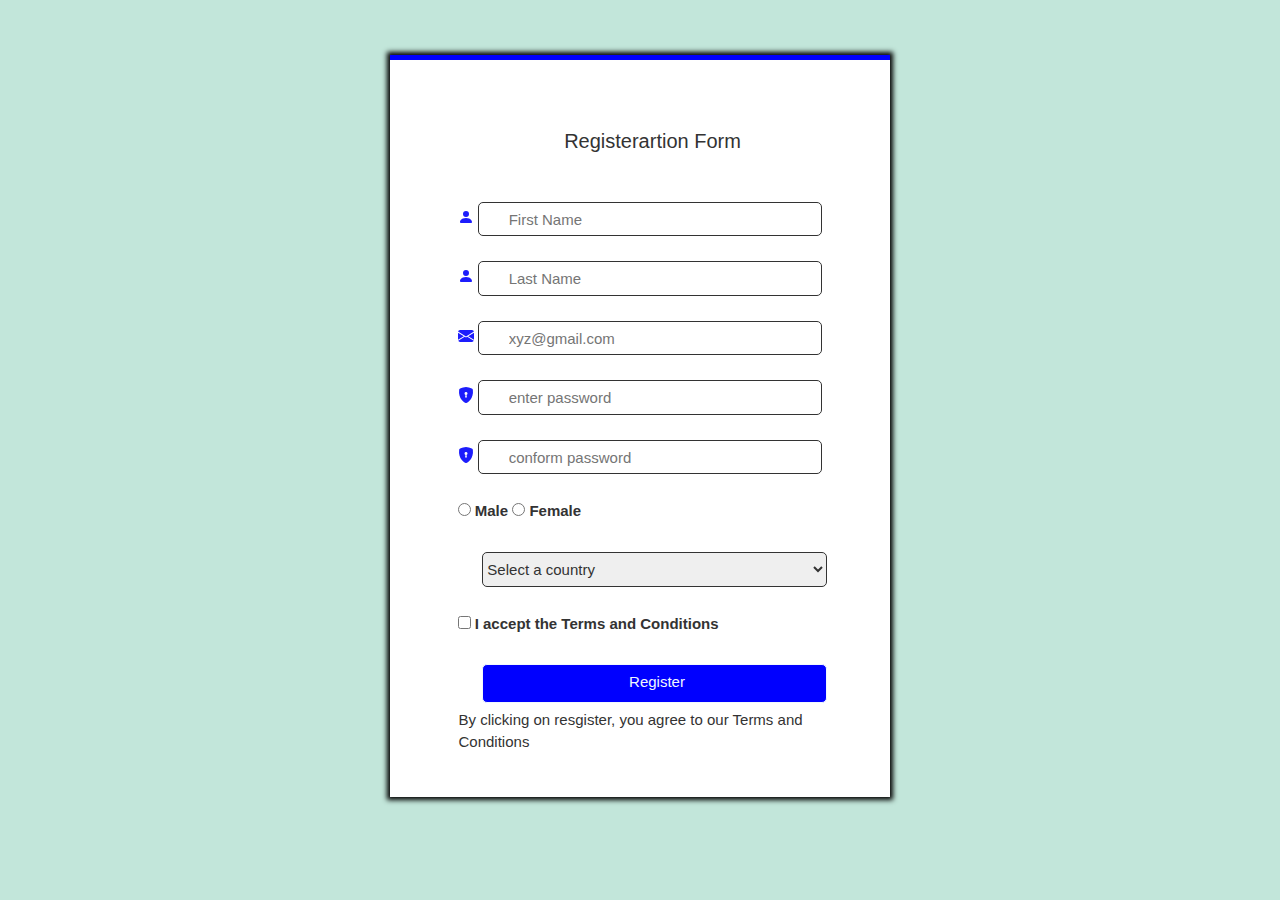
<file: index.html>
<!DOCTYPE html>
<html lang="en">
<head>
    <meta charset="UTF-8">
    <meta name="viewport" content="width=device-width, initial-scale=1.0">
    <link rel="stylesheet" href="https://maxcdn.bootstrapcdn.com/bootstrap/3.4.1/css/bootstrap.min.css">
  <script src="https://ajax.googleapis.com/ajax/libs/jquery/3.7.1/jquery.min.js"></script>
  <script src="https://maxcdn.bootstrapcdn.com/bootstrap/3.4.1/js/bootstrap.min.js"></script>
    <title>Responsive form</title>
    <link rel="stylesheet" href="style.css">
</head>
<body>
    <div class="container">
        <h2>Registerartion Form</h2>
        <div class="form-container">
            <form action="submit">
                <div class="input_name">
                    <svg xmlns="http://www.w3.org/2000/svg" width="16" height="16" fill="currentColor" class="bi_bi-person-fill" viewBox="0 0 16 16">
                        <path d="M3 14s-1 0-1-1 1-4 6-4 6 3 6 4-1 1-1 1zm5-6a3 3 0 1 0 0-6 3 3 0 0 0 0 6"/>
                      </svg>
                    <input type="text" placeholder="First Name" class="name">                    
                </div>
                <div class="input_name">
                    <svg xmlns="http://www.w3.org/2000/svg" width="16" height="16" fill="currentColor" class="bi bi-person-fill" viewBox="0 0 16 16">
                        <path d="M3 14s-1 0-1-1 1-4 6-4 6 3 6 4-1 1-1 1zm5-6a3 3 0 1 0 0-6 3 3 0 0 0 0 6"/>
                      </svg>
                      <input type="text" placeholder="Last Name" class="name">     
                </div>
                <div class="input_name">
                    <svg xmlns="http://www.w3.org/2000/svg" width="16" height="16" fill="currentColor" class="bi_bi-person-fill" viewBox="0 0 16 16">
                        <path d="M.05 3.555A2 2 0 0 1 2 2h12a2 2 0 0 1 1.95 1.555L8 8.414zM0 4.697v7.104l5.803-3.558zM6.761 8.83l-6.57 4.027A2 2 0 0 0 2 14h12a2 2 0 0 0 1.808-1.144l-6.57-4.027L8 9.586zm3.436-.586L16 11.801V4.697z"/>
                      </svg>
                    <input type="email" placeholder="xyz@gmail.com" class="email">
                </div>
                <div class="input_name">
                    <svg xmlns="http://www.w3.org/2000/svg" width="16" height="16" fill="currentColor" class="bi_bi-person-fill" viewBox="0 0 16 16">
                        <path fill-rule="evenodd" d="M8 0c-.69 0-1.843.265-2.928.56-1.11.3-2.229.655-2.887.87a1.54 1.54 0 0 0-1.044 1.262c-.596 4.477.787 7.795 2.465 9.99a11.8 11.8 0 0 0 2.517 2.453c.386.273.744.482 1.048.625.28.132.581.24.829.24s.548-.108.829-.24a7 7 0 0 0 1.048-.625 11.8 11.8 0 0 0 2.517-2.453c1.678-2.195 3.061-5.513 2.465-9.99a1.54 1.54 0 0 0-1.044-1.263 63 63 0 0 0-2.887-.87C9.843.266 8.69 0 8 0m0 5a1.5 1.5 0 0 1 .5 2.915l.385 1.99a.5.5 0 0 1-.491.595h-.788a.5.5 0 0 1-.49-.595l.384-1.99A1.5 1.5 0 0 1 8 5"/>
                      </svg>
                      <input type="password" class="password" placeholder="enter password">
                </div>
                <div class="input_name">
                    <svg xmlns="http://www.w3.org/2000/svg" width="16" height="16" fill="currentColor" class="bi_bi-person-fill" viewBox="0 0 16 16">





                        <path fill-rule="evenodd" d="M8 0c-.69 0-1.843.265-2.928.56-1.11.3-2.229.655-2.887.87a1.54 1.54 0 0 0-1.044 1.262c-.596 4.477.787 7.795 2.465 9.99a11.8 11.8 0 0 0 2.517 2.453c.386.273.744.482 1.048.625.28.132.581.24.829.24s.548-.108.829-.24a7 7 0 0 0 1.048-.625 11.8 11.8 0 0 0 2.517-2.453c1.678-2.195 3.061-5.513 2.465-9.99a1.54 1.54 0 0 0-1.044-1.263 63 63 0 0 0-2.887-.87C9.843.266 8.69 0 8 0m0 5a1.5 1.5 0 0 1 .5 2.915l.385 1.99a.5.5 0 0 1-.491.595h-.788a.5.5 0 0 1-.49-.595l.384-1.99A1.5 1.5 0 0 1 8 5"/>
                      </svg>
                      <input type="password" class="password" placeholder="conform password">
                </div>
                <div class="input_name">
                    <input type="radio" class="radio-button" name="r1">
                    <label style="margin: right 25px;">Male</label>
                    <input type="radio" class="radio-button" name="r1">
                    <label for="">Female</label>
                </div>
                <div class="input_name">
                    <select name="" class="country">
                        <option>Select a country</option>
                        <option>India</option>
                        <option>Australia</option>
                        <option>Nepal</option>
                        <option>Pakistan</option>
                    </select>
                        <div class="arrow"></div>
                </div>
                <div class="input_name">
                    <input type="checkbox" class="check-button" >
                    <label>I accept the Terms and Conditions</label>
                </div>
                <div class="input_name">
                    <a href="login.html"><input type="button" name="button" class="button" value="Register"></a>
                </div>
            </form>
    <p class="condition">By clicking on resgister, you agree to our Terms and Conditions</p>
        </div>
    </div>
</body>
</html>
</file>
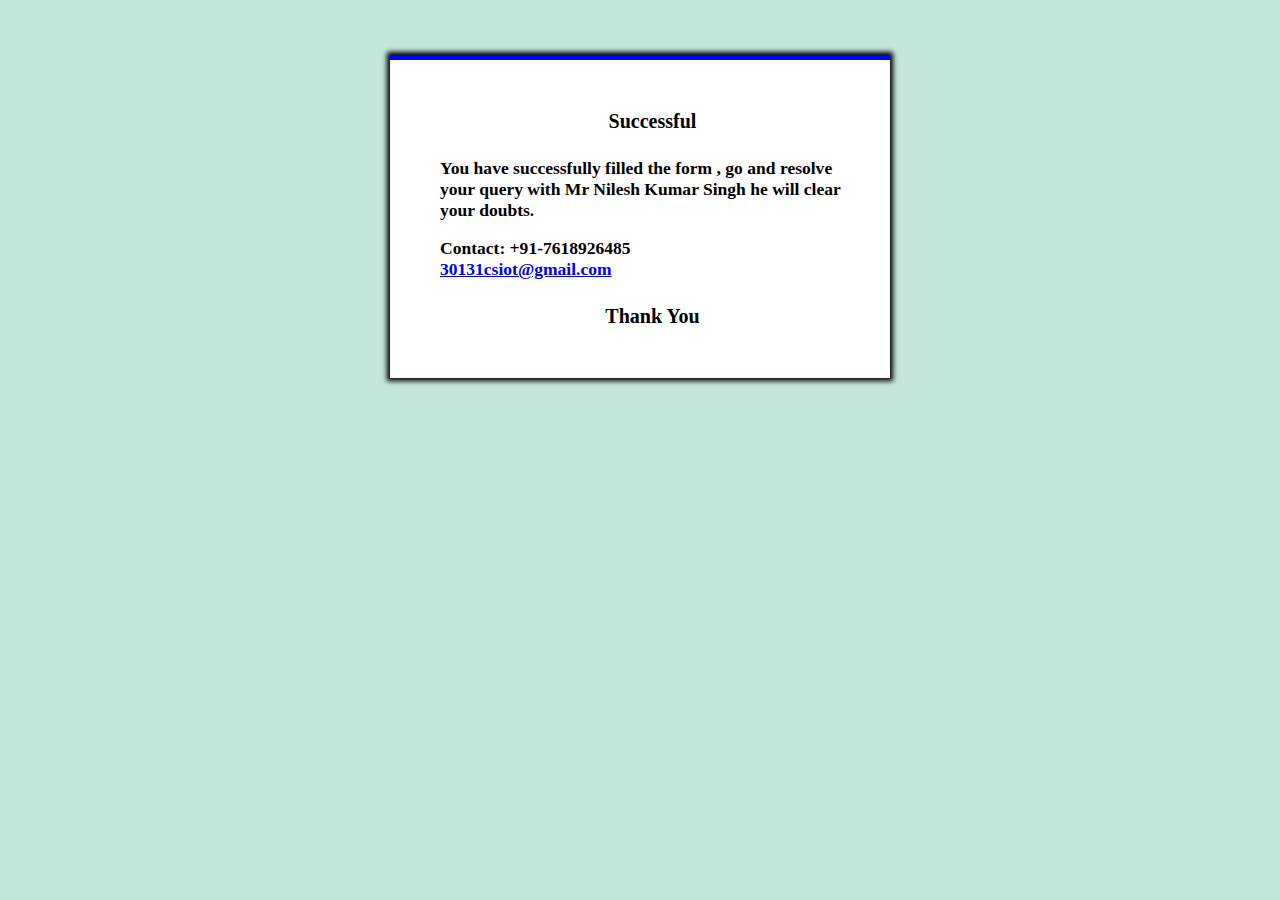
<file: login.html>
<!DOCTYPE html>
<html lang="en">
<head>
    <meta charset="UTF-8">
    <meta name="viewport" content="width=device-width, initial-scale=1.0">
    <title>Login</title>
    <link rel="stylesheet" href="style.css">
</head>
<body>
    <div class="container">
        <h2>Successful</h2>
        <form >
            <div class="content">
                <h3>You have successfully filled the form , go and resolve your query with Mr Nilesh Kumar Singh he will clear  your doubts.</h3>
                <br>
                <h3>Contact: +91-7618926485</h3>
                <a href="gmail.com"><h3>30131csiot@gmail.com</h3></a>
                <h2>Thank You</h2>
            </div>
        </form>
    </div>
</body>
</html>
</file>
<file: style.css>
*{
    margin: 0;
    padding: 0;
    box-sizing: border-box;
}
body{
    background-color: rgb(194, 230, 218);
    font-size: 15px;
}
.container{
    background-color: white;
    width: 500px;
    padding: 25px;
    padding-left: 50px;
    margin: 55px auto 20px;
    border-top: 5px solid blue;
    box-shadow: 0 0 5px 3px rgba(0,0,0,5); 
}
.container h2{
    font-size: 20px;
    padding: 25px;
    text-align: center;
}
.input_name{
    width: 90%;
    position: relative;
    margin: 25px 25px auto auto;

}
.name{
    width: 90%;
    padding: 6px 0 5px 30px;
    border: 1px solid;
    border-radius: 5px;

}
.email{
    width: 90%;
    padding: 6px 0 5px 30px;
    border: 1px solid;
    border-radius: 5px;   
} 
.input_name svg{
    color: rgb(29, 29, 252);   
}
.password{
    width: 90%;
    padding: 6px 0 5px 30px;
    border: 1px solid ;
    /* -webkit-transition: all 030s ease-in-out; */
    border-radius: 5px;
}
.name:hover, .email:hover , .password:hover
{
    background-color: rgb(221, 213, 213);
}
.text_name:focus ,.name:focus, .email:focus , .password:focus
{
    border: 1px solid blue;
}
.radio-button{
    margin-left:20%;
    cursor: pointer;
    display: inline-block;
    border: 2px solid;
}
.country{
    display: inline-block;
    width: 90%;
    height:35px ;
    cursor: pointer;
    border: 1px solid;
    border-radius: 5px;
    margin-left: 6.5%;
}
.country::-ms-expand{
    display: none;
    background-color: rgb(221, 213, 213);
}
.check-button{
    cursor: pointer;
    border: 1px solid;
    border-radius: 5px;
    margin-left: 6.5%;
}
.button{
    border-radius: 4px;
    align-items: center;
    background-color: blue;
    font-family: 'Franklin Gothic Medium', 'Arial Narrow', Arial, sans-serif;
    cursor: pointer;
    border: 1px solid;
    border-radius: 5px;
    margin-left: 6.5%;
    width: 90%;
    padding: 6px 5px 10px 10px;
    color: aliceblue;
}
.condition{
    padding: 6px 5px 10px 10px;
    margin-left: 2%;
}
</file>
